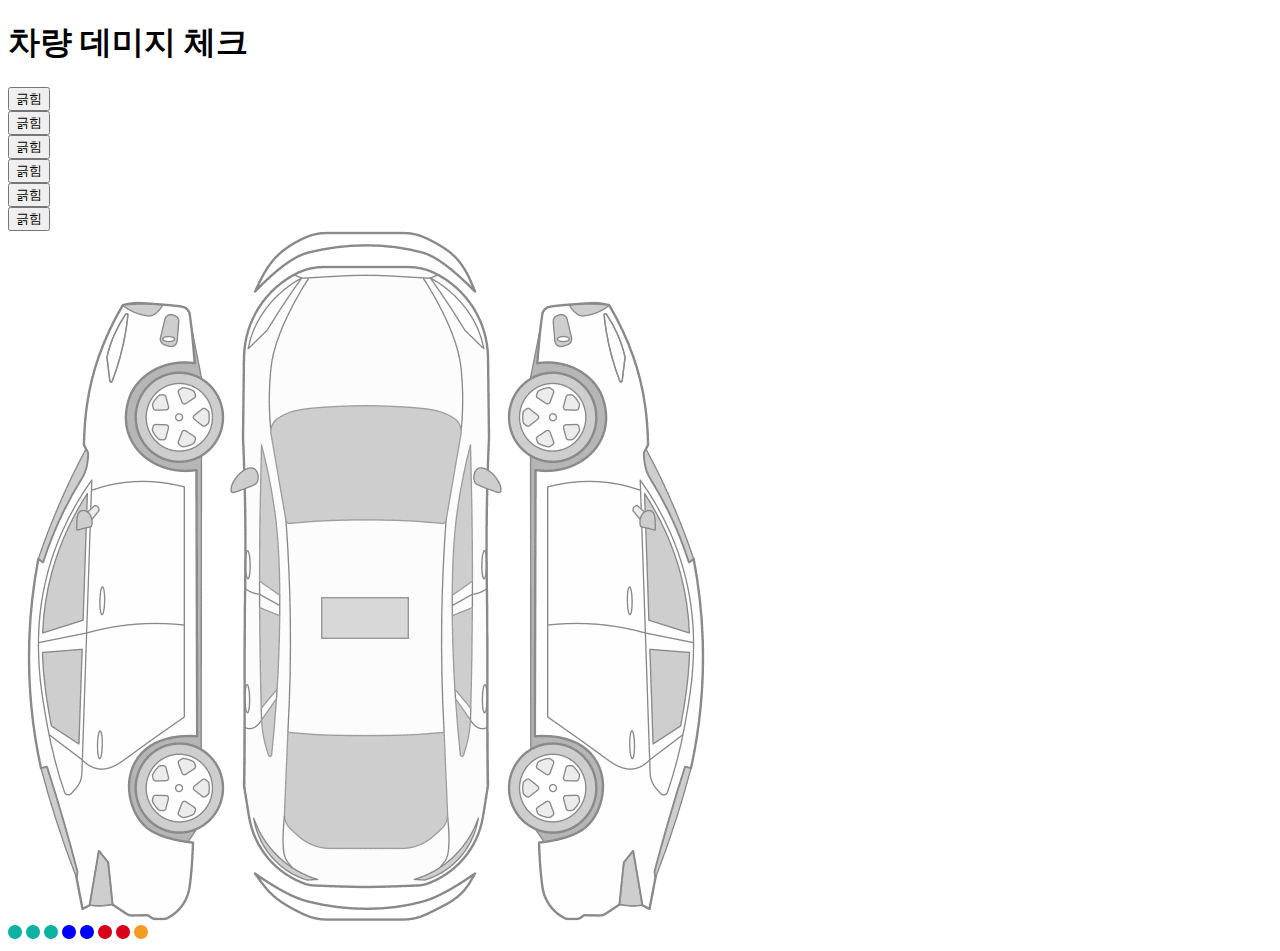
<file: src/main/resources/templates/carDamage.html>
<!DOCTYPE html>
<html lang="ko" xmlns="http://www.w3.org/1999/xhtml" xmlns:th="http://www.thymeleaf.org">
<head th:replace="fragment/header :: mainHead"></head>
<body>
  <div id="root">
    <div class="carDamage">
      <div class="checkWin">
        <h1>차량 데미지 체크</h1>
        <div class="checkList">
          <div class="list1">
            <button class="carDamageBtn" data-btn="1">긁힘</button>
          </div>
          <div class="list2">
            <button class="carDamageBtn" data-btn="2">긁힘</button>
          </div>
          <div class="list3">
            <button class="carDamageBtn" data-btn="3">긁힘</button>
          </div>
          <div class="list4">
            <button class="carDamageBtn" data-btn="4">긁힘</button>
          </div>
          <div class="list5">
            <button class="carDamageBtn" data-btn="5">긁힘</button>
          </div>
          <div class="list6">
            <button class="carDamageBtn" data-btn="6">긁힘</button>
          </div>
        </div>
        <div class="carPhoto">
          <img src="../static/img/carRightView.png" alt="">
          <img src="../static/img/carTopView.png" alt="">
          <img src="../static/img/carLeftView.png" alt="">
          <div class="carPart">
            <img src="../static/img/scratch_part.svg" alt="">
            <img src="../static/img/scratch_part.svg" alt="">
            <img src="../static/img/scratch_part.svg" alt="">
            <img src="../static/img/dent_part.svg" alt="">
            <img src="../static/img/dent_part.svg" alt="">
            <img src="../static/img/ripped_part.svg" alt="">
            <img src="../static/img/ripped_part.svg" alt="">
            <img src="../static/img/crooked_part.svg" alt="">
          </div>
        </div>
      </div>
    </div>
  </div>
  <script>
    const checkList = document.getElementsByClassName('checkList')[0];
    const color = ['#b4c7e7', '#f8cbad', '#ffe699', '#c5e0b4', '#2f5597', '#ff0000'];
      checkList.addEventListener('click',function(e) {
        let getDataset = e.target.dataset.btn;
        for(let i=0; i<checkList.children.length; i++) {
          if(checkList.children[i].children[0].dataset.btn == getDataset) {
            checkList.children[i].setAttribute('style',`border:1px solid ${color[i]}`);
            console.log('hi');
          } else {
          checkList.children[i].setAttribute('style','border:1px solid #ffffff');
          }
        } 
      })
  </script>
</body>
</html>
</file>
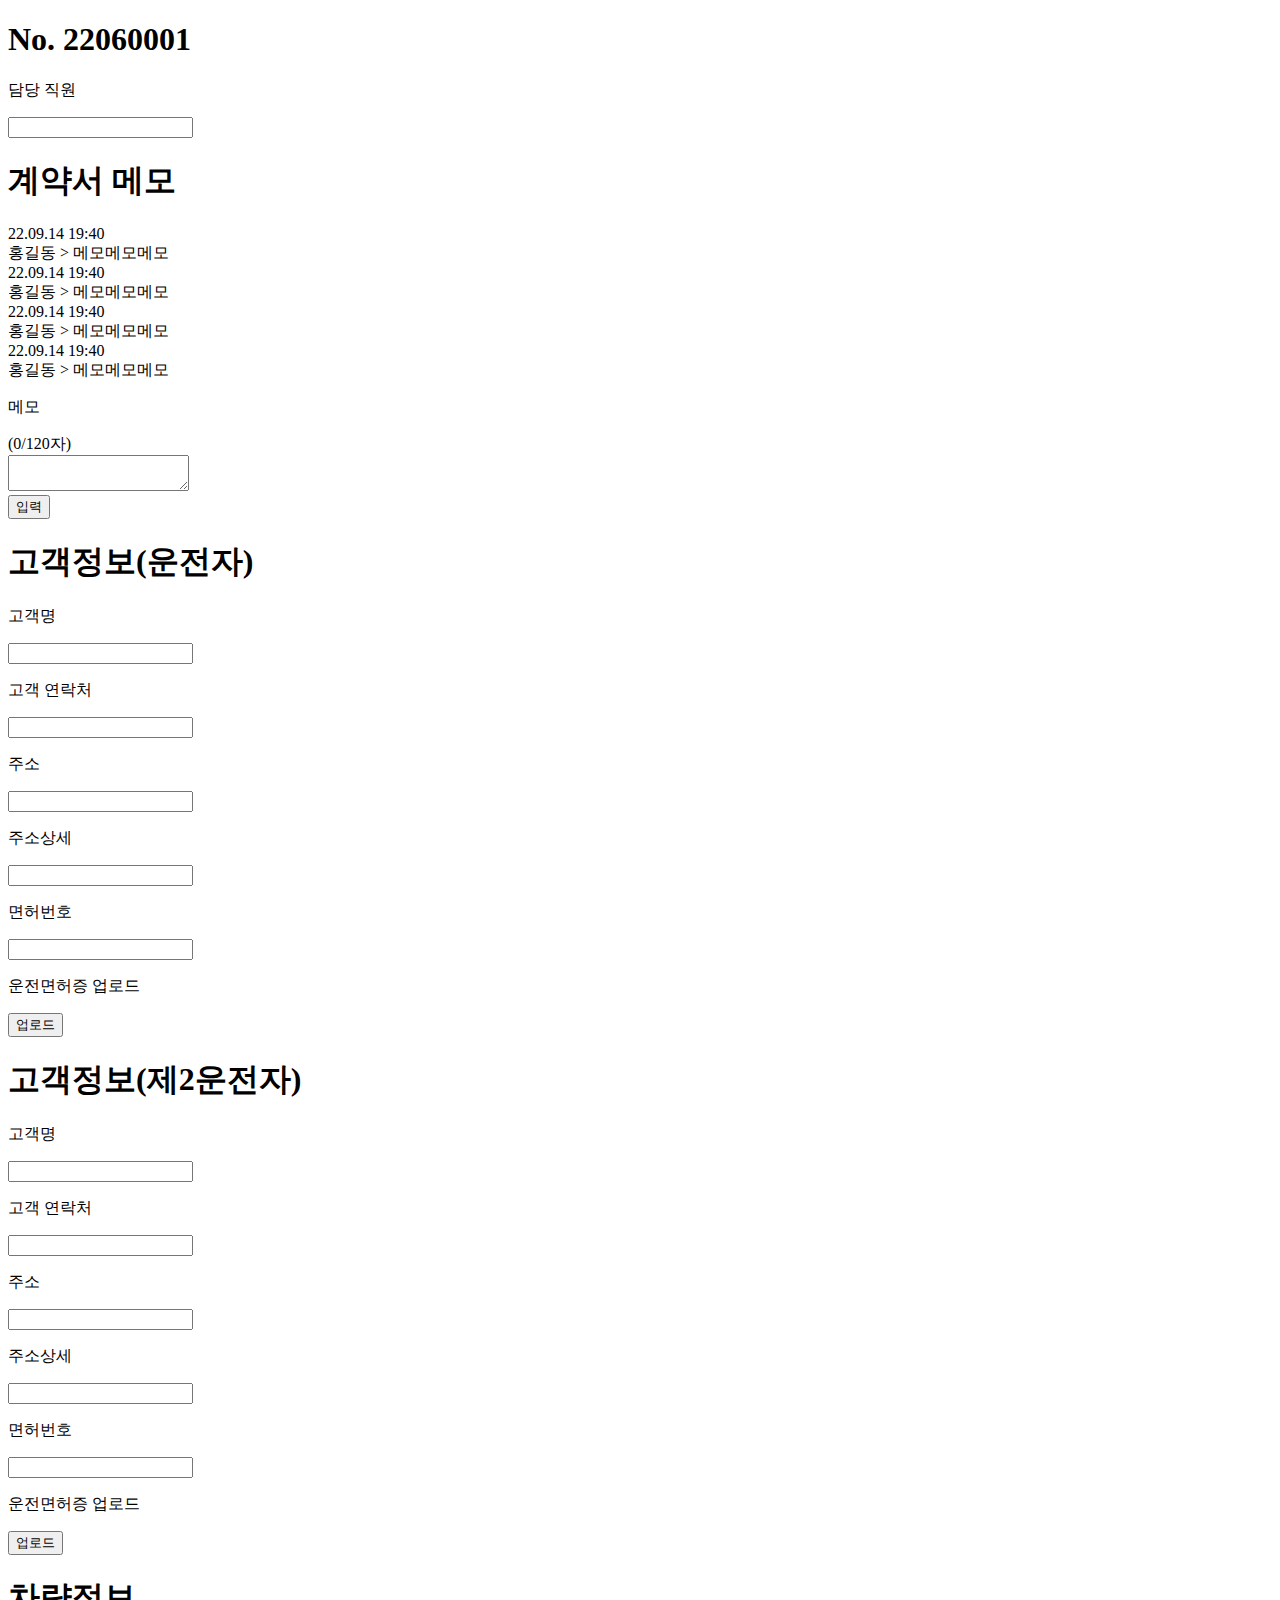
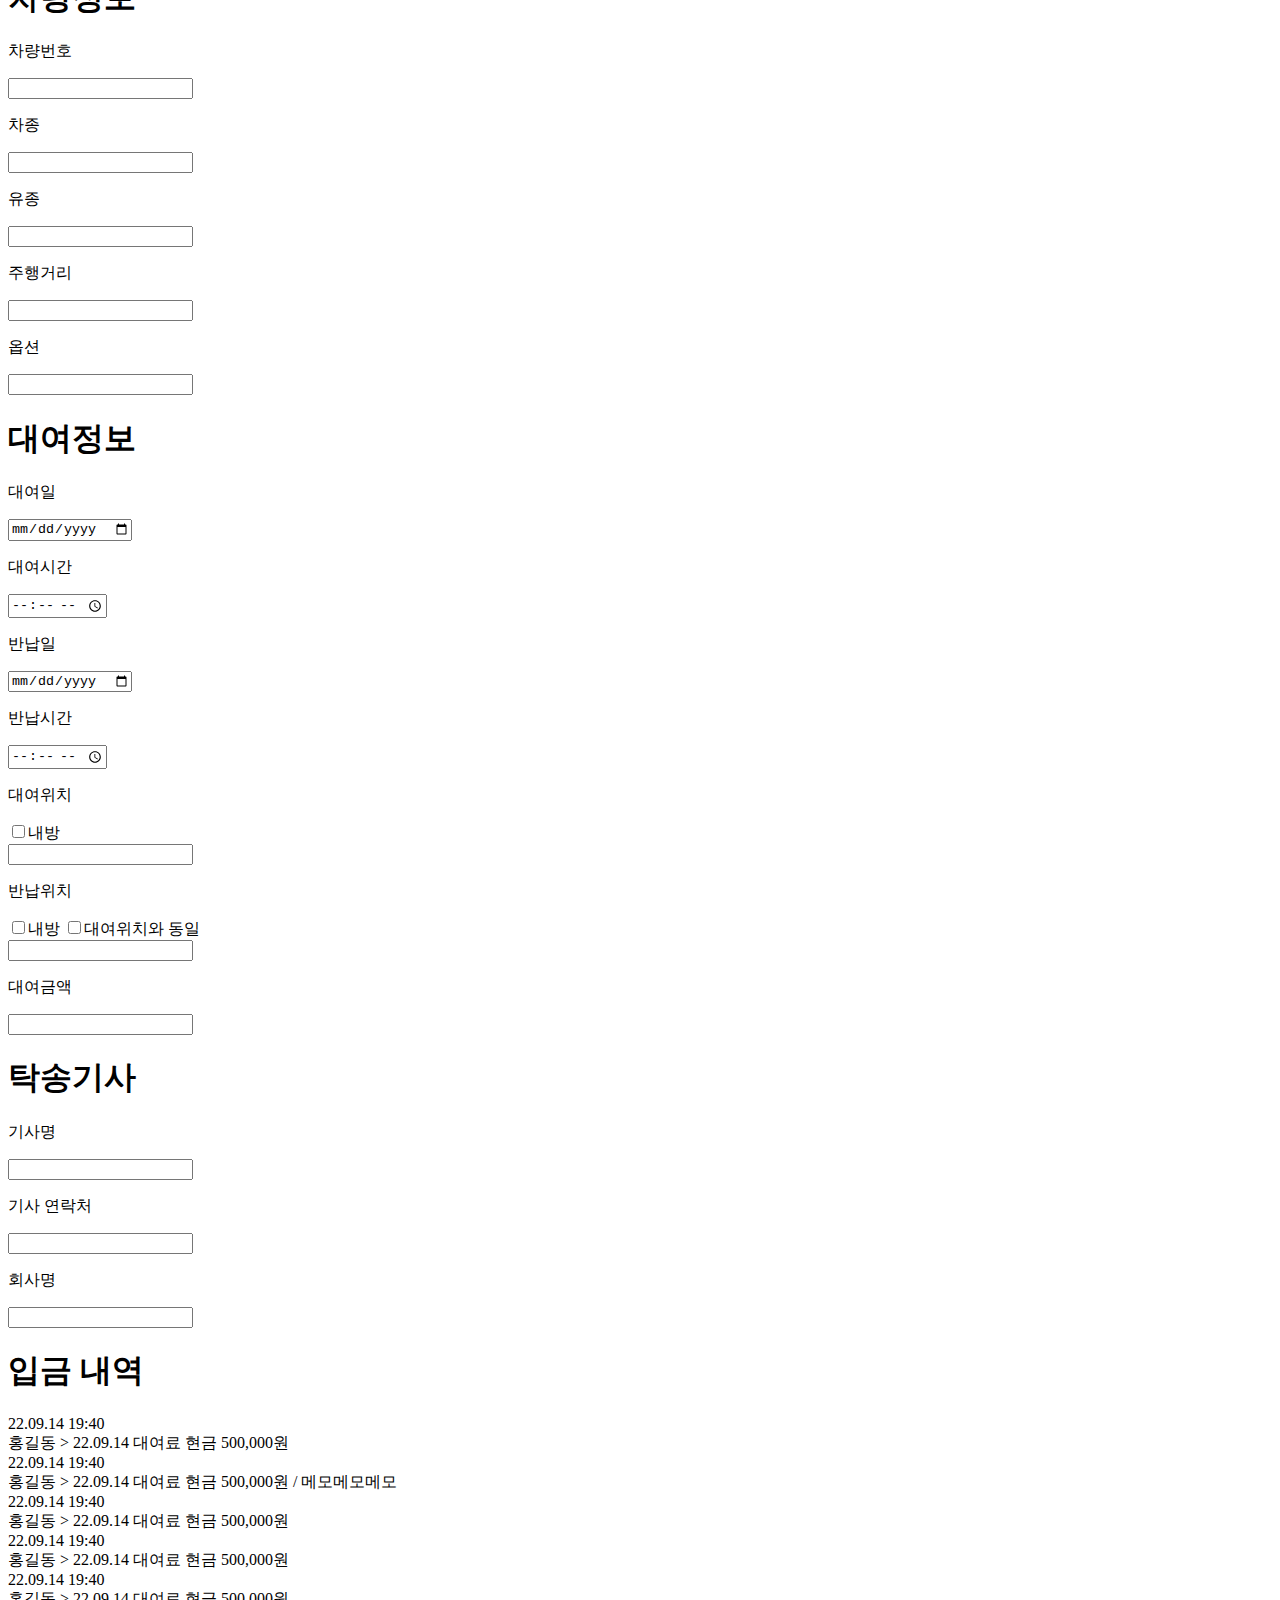
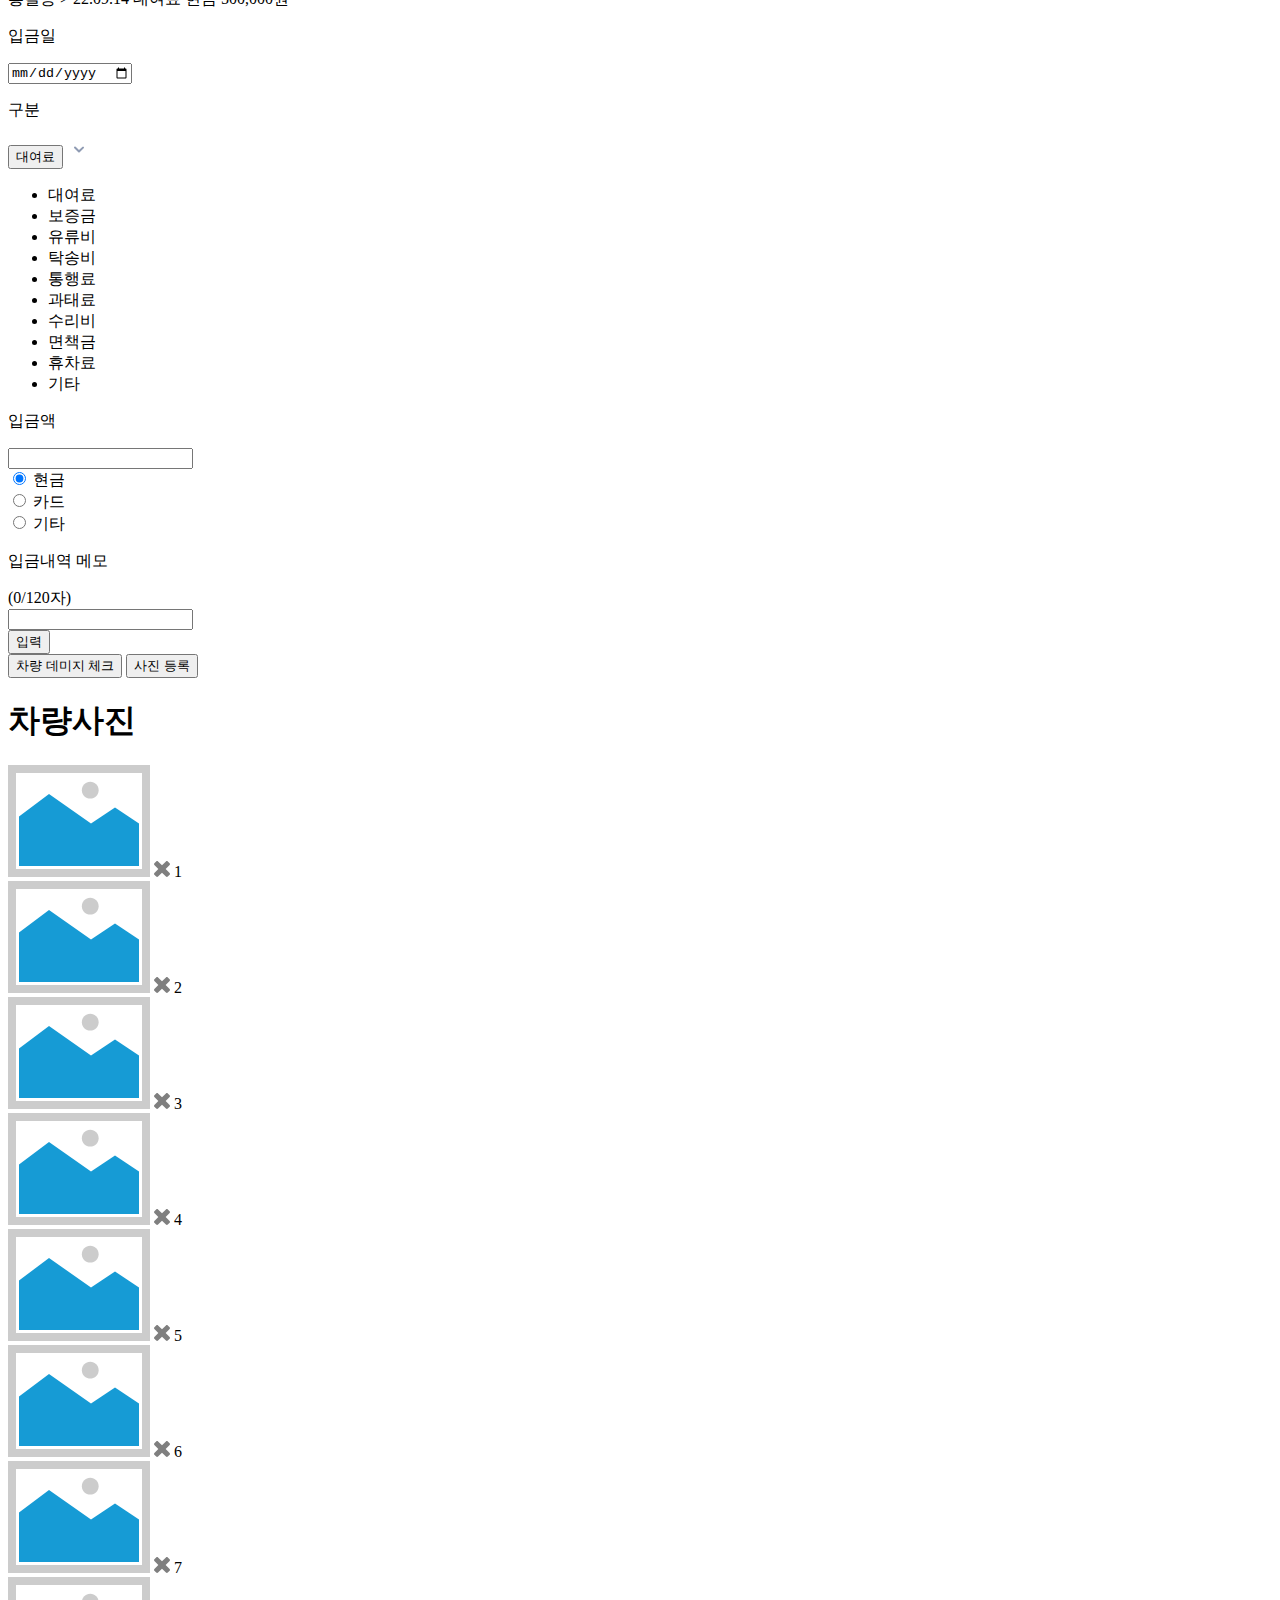
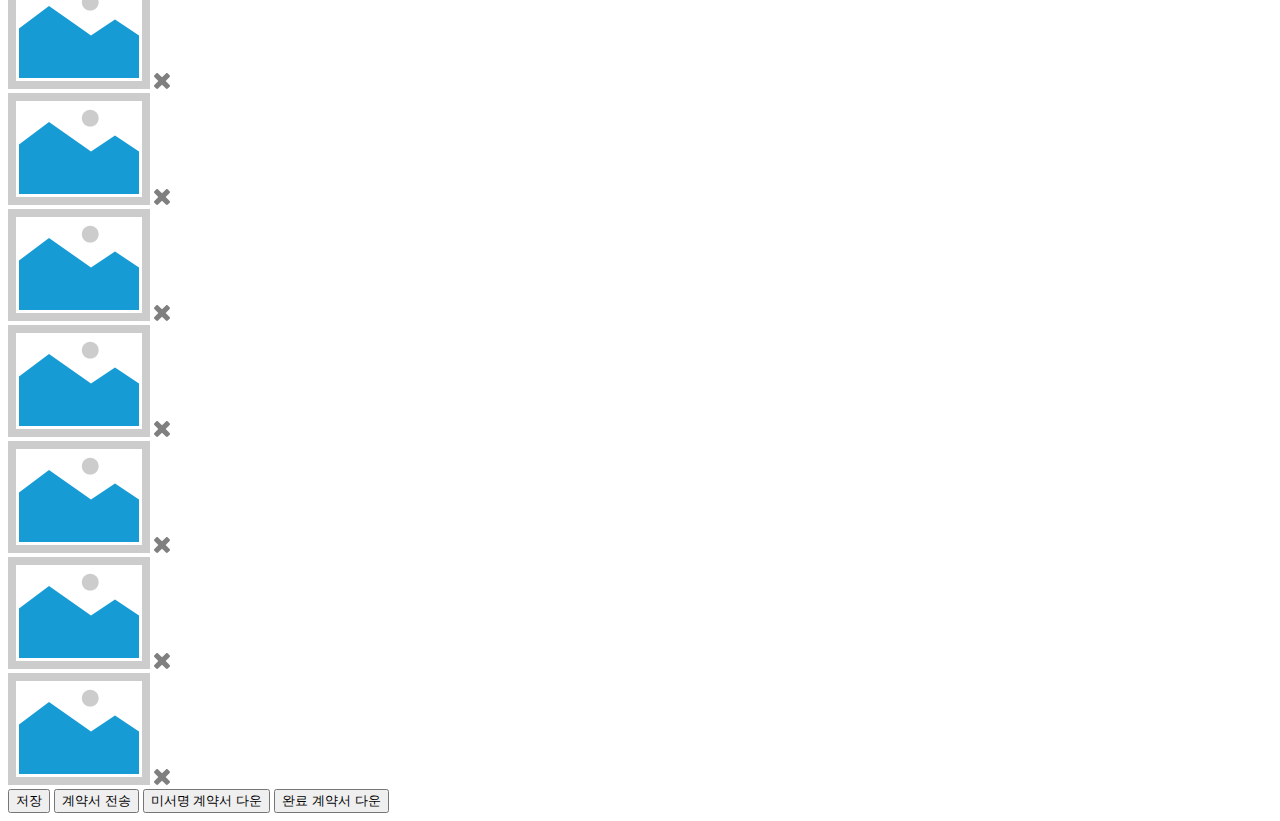
<file: src/main/resources/templates/cardetail.html>
<!DOCTYPE html>
<html lang="ko" xmlns="http://www.w3.org/1999/xhtml" xmlns:th="http://www.thymeleaf.org">
<head th:replace="fragment/header :: mainHead"></head>
<body>
  <div id="root">
      <header th:replace="fragment/topmenu :: topMenu">
      </header>
    <main id="main">
      <div class="contractDetail">
        <div class="serialNumber box">
          <h1>No. 22060001</h1>
          <div>
            <p>담당 직원</p>
            <input class="textarea grayBox" type="text">
          </div>
        </div>
        <div class="memo box">
          <div class="viewMemo">
            <h1>계약서 메모</h1>
            <div class="memoScroll">
              <div class="memoList">
                <div class="memoLine">
                  22.09.14 19:40
                </div>
                <div class="memoLine">
                  홍길동 > 메모메모메모
                </div>
              </div>
              <div class="memoList">
                <div class="memoLine">
                  22.09.14 19:40
                </div>
                <div class="memoLine">
                  홍길동 > 메모메모메모
                </div>
              </div>
              <div class="memoList">
                <div class="memoLine">
                  22.09.14 19:40
                </div>
                <div class="memoLine">
                  홍길동 > 메모메모메모
                </div>
              </div>
              <div class="memoList">
                <div class="memoLine">
                  22.09.14 19:40
                </div>
                <div class="memoLine">
                  홍길동 > 메모메모메모
                </div>
              </div>
            </div>
          </div>
          <div class="typeMemo">
            <div>
              <p>메모</p>
              <span>(0/120자)</span>
            </div>
            <textarea class="typeMemoArea grayBox"
                   placeholder="메모를 입력해주세요.">
            </textarea>
            <div>
              <button class="memoBtn">
                입력
              </button>
            </div>
          </div>
        </div>
        <div class="detailInfo">
          <div class="info1 box">
            <h1>고객정보(운전자)</h1>
            <div>
              <p>고객명</p>
              <input class="grayBox" type="text">
            </div>
            <div>
              <p>고객 연락처</p>
              <input class="grayBox" type="text">
            </div>
            <div>
              <p>주소</p>
              <input class="grayBox" type="text">
            </div>
            <div>
              <p>주소상세</p>
              <input class="grayBox" type="text">
            </div>
            <div>
              <p>면허번호</p>
              <input class="grayBox" type="text">
            </div>
            <div>
              <p>운전면허증 업로드</p>
              <button class="license">업로드</button>
              <!-- <img src="img/driver_license.svg" alt=""> -->
            </div>
          </div>
          <div class="info1 box">
            <h1>고객정보(제2운전자)</h1>
            <div>
              <p>고객명</p>
              <input class="grayBox" type="text">
            </div>
            <div>
              <p>고객 연락처</p>
              <input class="grayBox" type="text">
            </div>
            <div>
              <p>주소</p>
              <input class="grayBox" type="text">
            </div>
            <div>
              <p>주소상세</p>
              <input class="grayBox" type="text">
            </div>
            <div>
              <p>면허번호</p>
              <input class="grayBox" type="text">
            </div>
            <div>
              <p>운전면허증 업로드</p>
              <button class="license">업로드</button>
              <!-- <img src="img/driver_license.svg" alt=""> -->
            </div>
          </div>
          <div class="info1 box">
            <h1>차량정보</h1>
            <div>
              <p>차량번호</p>
              <input class="grayBox" type="text">
            </div>
            <div>
              <p>차종</p>
              <input class="grayBox" type="text">
            </div>
            <div>
              <p>유종</p>
              <input class="grayBox" type="text">
            </div>
            <div>
              <p>주행거리</p>
              <input class="grayBox" type="text">
            </div>
            <div>
              <p>옵션</p>
              <input type="text" class="grayBox big">
            </div>
          </div>
          <div class="info2 box">
            <h1>대여정보</h1>
            <div class="separate">
              <div>
                <p>대여일</p>
                <input type="date" class="grayBox">
              </div>
              <div>
                <p>대여시간</p>
                <input type="time" class="grayBox">
              </div>
            </div>
            <div class="separate">
              <div>
                <p>반납일</p>
                <input type="date" class="grayBox">
              </div>
              <div>
                <p>반납시간</p>
                <input type="time" class="grayBox">
              </div>
            </div>
            <div>
              <div class="checkboxFlex">
                <p>대여위치</p>
                <div>
                  <input type="checkbox">내방
                </div>
              </div>
              <input type="text" class="grayBox medium">
            </div>
            <div>
              <div class="checkboxFlex">
                <p>반납위치</p>
                <div>
                  <input type="checkbox">내방
                  <input type="checkbox">대여위치와 동일
                </div>
              </div>
              <input type="text" class="grayBox medium">
            </div>
            <div>
              <p>대여금액</p>
              <input class="grayBox" type="text">
            </div>
          </div>
          <div class="info3 box">
            <h1>탁송기사</h1>
            <div>
              <p>기사명</p>
              <input class="grayBox" type="text">
            </div>
            <div>
              <p>기사 연락처</p>
              <input class="grayBox" type="text">
            </div>
            <div>
              <p>회사명</p>
              <input class="grayBox" type="text">
            </div>
          </div>
        </div>
        <div class="deposit box">
          <div class="viewMemo memo2">
            <h1>입금 내역</h1>
            <div class="memoScroll scroll2">
              <div class="memoList">
                <div class="memoLine">
                  22.09.14 19:40
                </div>
                <div class="memoLine">
                  홍길동 > 22.09.14 대여료 현금 500,000원
                </div>
              </div>
              <div class="memoList">
                <div class="memoLine">
                  22.09.14 19:40
                </div>
                <div class="memoLine">
                  홍길동 > 22.09.14 대여료 현금 500,000원 / 메모메모메모
                </div>
              </div>
              <div class="memoList">
                <div class="memoLine">
                  22.09.14 19:40
                </div>
                <div class="memoLine">
                  홍길동 > 22.09.14 대여료 현금 500,000원
                </div>
              </div>
              <div class="memoList">
                <div class="memoLine">
                  22.09.14 19:40
                </div>
                <div class="memoLine">
                  홍길동 > 22.09.14 대여료 현금 500,000원
                </div>
              </div>
              <div class="memoList">
                <div class="memoLine">
                  22.09.14 19:40
                </div>
                <div class="memoLine">
                  홍길동 > 22.09.14 대여료 현금 500,000원
                </div>
              </div>
            </div>
          </div>
          <div class="typeMemo">
            <div class="flex">
              <div>
                <div class="column">
                  <p>입금일</p>
                  <input type="date" class="grayBox">
                </div>
                <div class="column">
                  <p>구분</p>
                  <div class="selectBox2 grayBox">
                    <button class="label">대여료</button>
                    <img src="../static/img/icon-chevron-down.svg" alt="" onclick="selectTag()">
                    <ul class="optionList">
                      <li class="optionItem">대여료</li>
                      <li class="optionItem">보증금</li>
                      <li class="optionItem">유류비</li>
                      <li class="optionItem">탁송비</li>
                      <li class="optionItem">통행료</li>
                      <li class="optionItem">과태료</li>
                      <li class="optionItem">수리비</li>
                      <li class="optionItem">면책금</li>
                      <li class="optionItem">휴차료</li>
                      <li class="optionItem">기타</li>
                    </ul>
                  </div>
                </div>
              </div>
            </div>
            <div class="flex">
              <div class="column">
                <p>입금액</p>
                <input class="grayBox" type="text">
              </div>
              <div class="circle flex">
                <div>
                  <input type="radio" id="cash" name="payout" value="cash" checked>
                  <label for="cash">현금</label>
                </div>
                <div>
                  <input type="radio" id="card" name="payout" value="card">
                  <label for="card">카드</label>
                </div>
                <div>
                  <input type="radio" id="etc" name="payout" value="etc">
                  <label for="etc">기타</label>
                </div>
              </div>
            </div>
            <div class="separate">
              <p>입금내역 메모</p>
              <span>(0/120자)</span>
            </div>
            <input class="typeMemoArea grayBox">
            <div>
              <button class="memoBtn">
                입력
              </button>
            </div>
          </div>
        </div>
        <div class="buttonArea">
          <button onclick="openPop();">차량 데미지 체크</button>
          <button>사진 등록</button>
        </div>
        <div class="photo">
          <div class="box">
            <h1>차량사진</h1>
            <div class="photoList">
              <div class="photo1">
                <img src="../static/img/photo_icon.svg" alt="">
                <img onclick="document.querySelector('.photo1').setAttribute('style','display:none;')" src="../static/img/x_icon.svg" alt="">
                1
              </div>
              <div class="photo2">
                <img src="../static/img/photo_icon.svg" alt="">
                <img onclick="document.querySelector('.photo2').setAttribute('style','display:none;')" src="../static/img/x_icon.svg" alt="">
                2
              </div>
              <div class="photo3">
                <img src="../static/img/photo_icon.svg" alt="">
                <img onclick="document.querySelector('.photo3').setAttribute('style','display:none;')" src="../static/img/x_icon.svg" alt="">
                3
              </div>
              <div class="photo4">
                <img src="../static/img/photo_icon.svg" alt="">
                <img onclick="document.querySelector('.photo4').setAttribute('style','display:none;')" src="../static/img/x_icon.svg" alt="">
                4
              </div>
              <div class="photo5">
                <img src="../static/img/photo_icon.svg" alt="">
                <img onclick="document.querySelector('.photo5').setAttribute('style','display:none;')" src="../static/img/x_icon.svg" alt="">
                5
              </div>
              <div class="photo6">
                <img src="../static/img/photo_icon.svg" alt="">
                <img onclick="document.querySelector('.photo6').setAttribute('style','display:none;')" src="../static/img/x_icon.svg" alt="">
                6
              </div>
              <div class="photo7">
                <img src="../static/img/photo_icon.svg" alt="">
                <img onclick="document.querySelector('.photo7').setAttribute('style','display:none;')" src="../static/img/x_icon.svg" alt="">
                7
              </div>
              <div class="photo8">
                <img src="../static/img/photo_icon.svg" alt="">
                <img onclick="document.querySelector('.photo8').setAttribute('style','display:none;')" src="../static/img/x_icon.svg" alt="">
              </div>
              <div class="photo9">
                <img src="../static/img/photo_icon.svg" alt="">
                <img onclick="document.querySelector('.photo9').setAttribute('style','display:none;')" src="../static/img/x_icon.svg" alt="">
              </div>
              <div class="photo10">
                <img src="../static/img/photo_icon.svg" alt="">
                <img onclick="document.querySelector('.photo10').setAttribute('style','display:none;')" src="../static/img/x_icon.svg" alt="">
              </div>
              <div class="photo11">
                <img src="../static/img/photo_icon.svg" alt="">
                <img onclick="document.querySelector('.photo11').setAttribute('style','display:none;')" src="../static/img/x_icon.svg" alt="">
              </div>
              <div  class="photo12">
                <img src="../static/img/photo_icon.svg" alt="">
                <img onclick="document.querySelector('.photo12').setAttribute('style','display:none;')" src="../static/img/x_icon.svg" alt="">
              </div>
              <div  class="photo13">
                <img src="../static/img/photo_icon.svg" alt="">
                <img onclick="document.querySelector('.photo13').setAttribute('style','display:none;')" src="../static/img/x_icon.svg" alt="">
              </div>
              <div  class="photo14">
                <img src="../static/img/photo_icon.svg" alt="">
                <img onclick="document.querySelector('.photo14').setAttribute('style','display:none;')" src="../static/img/x_icon.svg" alt="">
              </div>
            </div>
          </div>
          <div class="buttonAreaTwo column">
            <button>저장</button>
            <button>계약서 전송</button>
            <button>미서명 계약서 다운</button>
            <button>완료 계약서 다운</button>
          </div>
        </div>
      </div>
    </main>
    <footer th:replace="fragment/footer" :: mainFooter>
    </footer>
  </div>

<script>

  /* 화살표 함수 */
  const label = document.querySelector('.label');
  const options = document.querySelectorAll('.optionItem');

  // 클릭한 옵션의 텍스트를 라벨 안에 넣음
  const handleSelect = (item) => {
    label.parentNode.classList.remove('active');
    label.innerHTML = item.textContent;
  }
  // 옵션 클릭시 클릭한 옵션을 넘김
  options.forEach(option => {
    option.addEventListener('click', () => handleSelect(option))
  })

  // 라벨을 클릭시 옵션 목록이 열림/닫힘
  label.addEventListener('click', () => {
    if(label.parentNode.classList.contains('active')) {
      label.parentNode.classList.remove('active');
    } else {
      label.parentNode.classList.add('active');
    }
  })


  function openPop(){
    var popup = window.open('/damagecheck', '데미지체크', 'width=900px,height=800px,scrollbars=yes');
  }

</script>
</body>
</html>
</file>
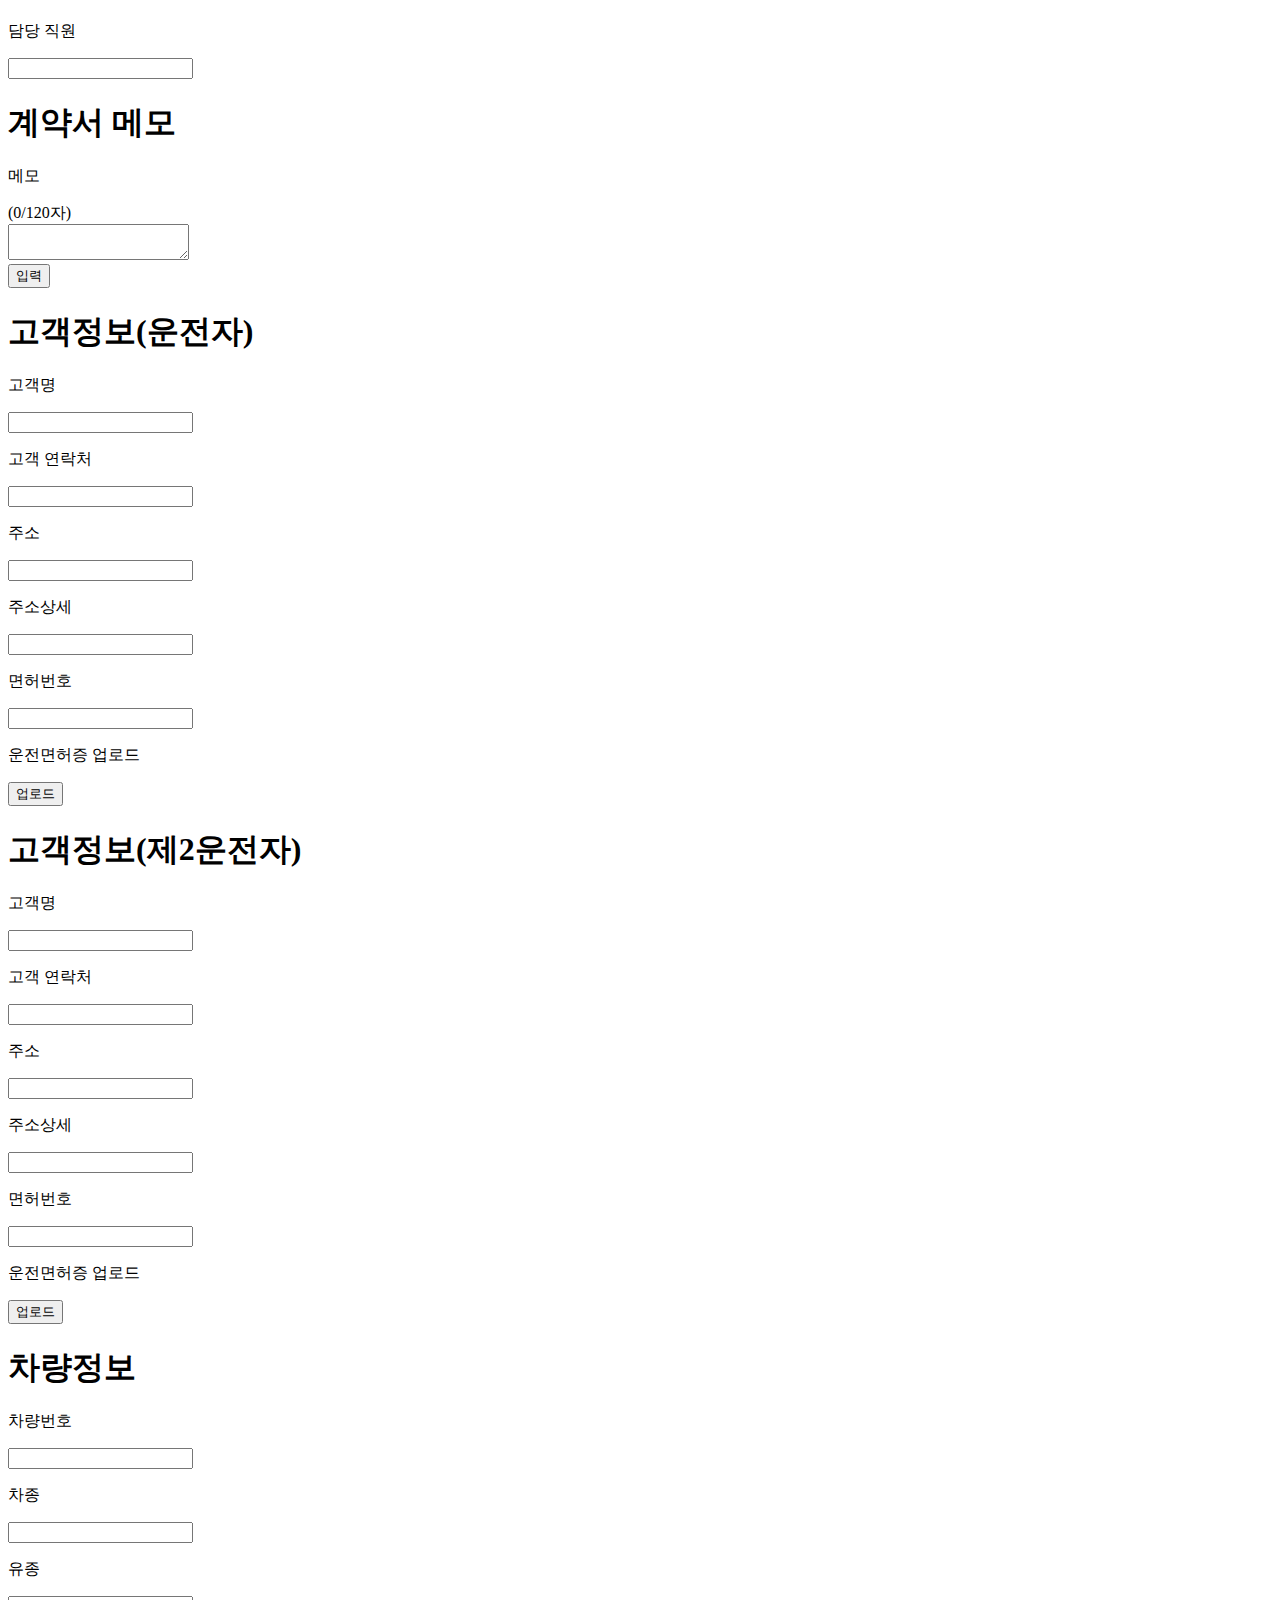
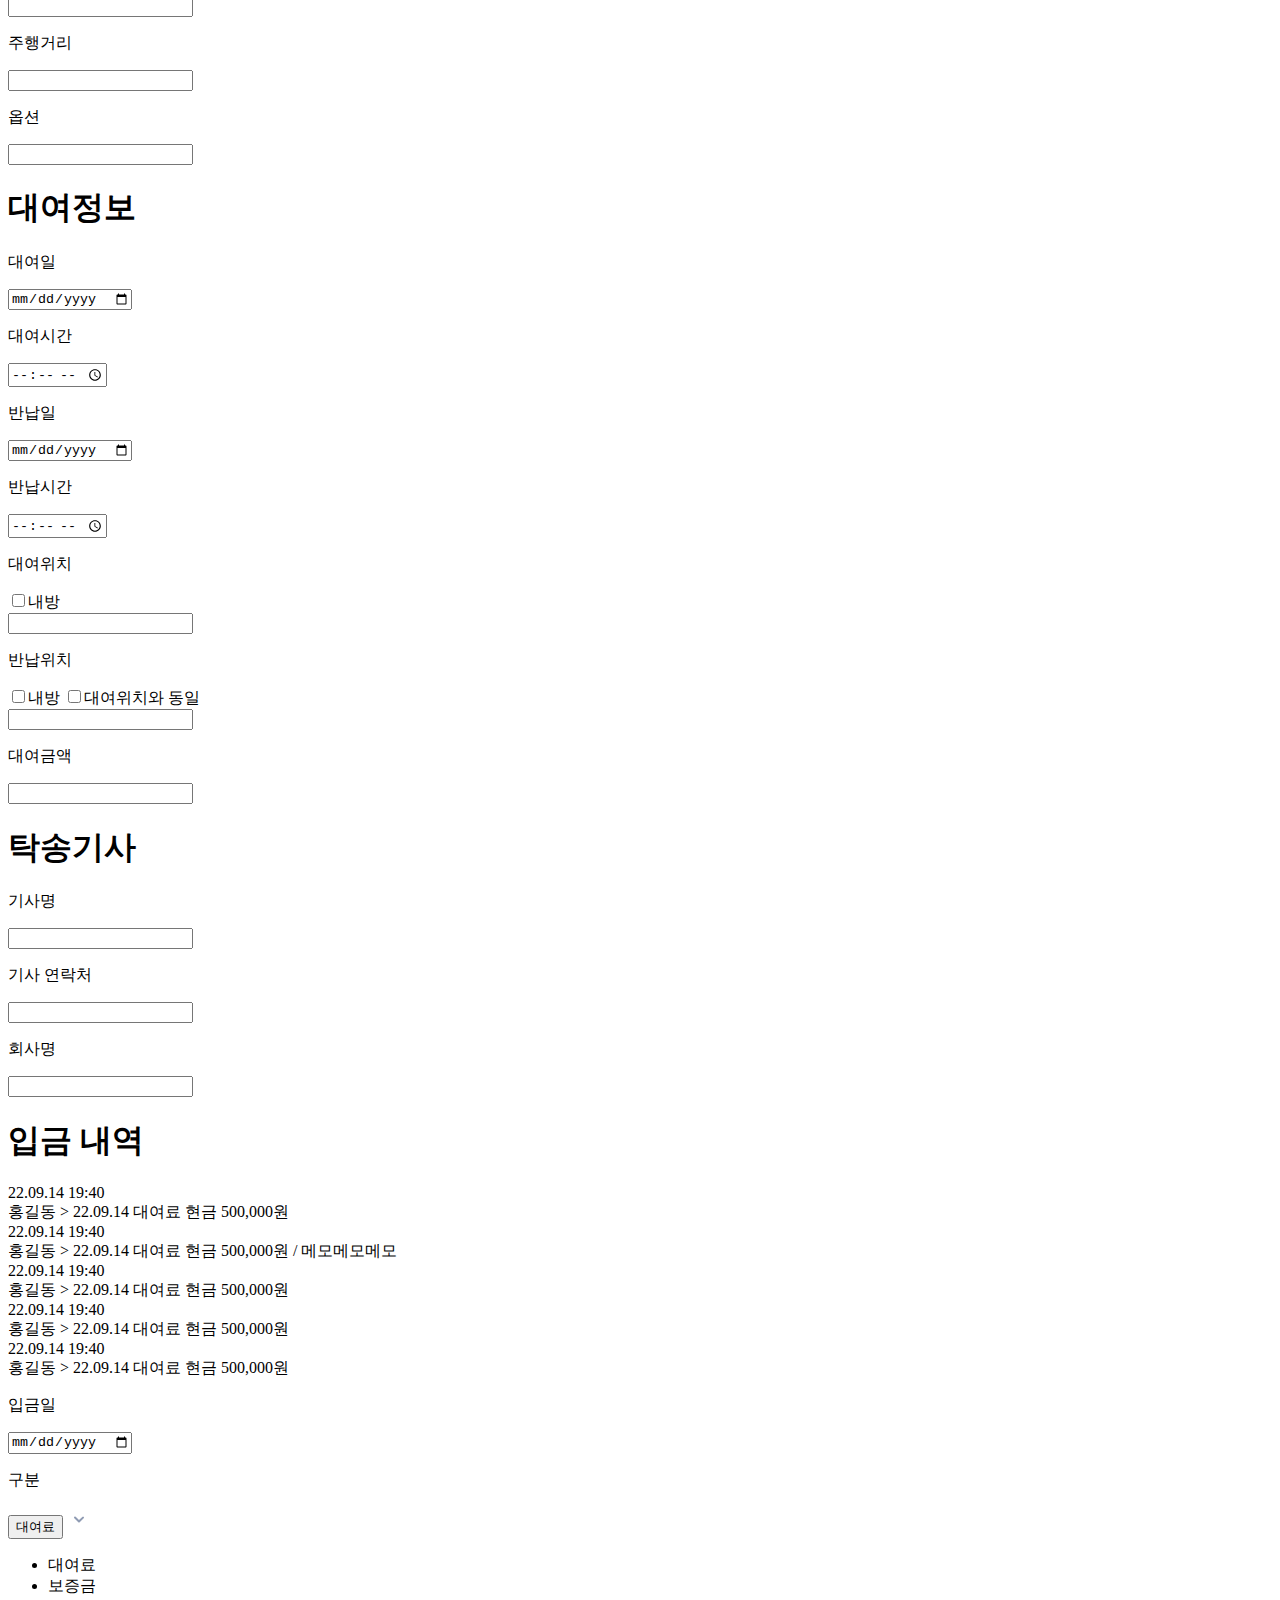
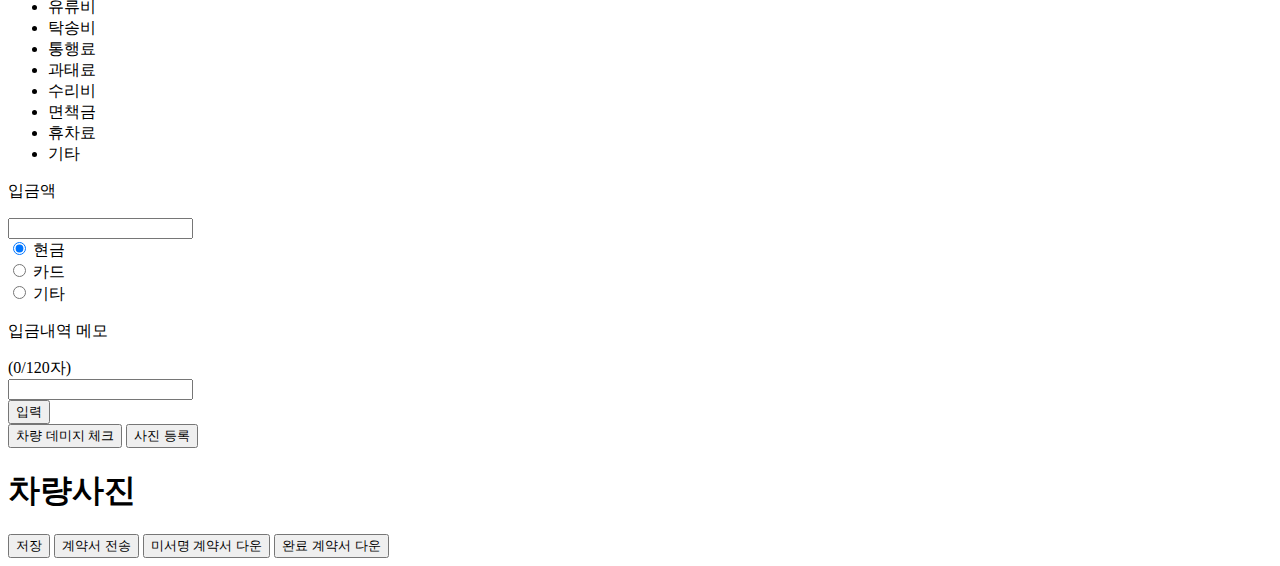
<file: src/main/resources/templates/carRegist.html>
<!DOCTYPE html>
<html lang="ko" xmlns="http://www.w3.org/1999/xhtml" xmlns:th="http://www.thymeleaf.org">
<head th:replace="fragment/header :: mainHead"></head>
<body>
  <div id="root">
      <header th:replace="fragment/topmenu :: topMenu">
      </header>
    <main id="main">
      <div class="contractDetail">
        <div class="serialNumber box">
<!--          <h1>No. 22060001</h1> 등록화면 넘버 없음-->
          <h1></h1>
          <div>
            <p>담당 직원</p>
            <input class="textarea grayBox" type="text">
          </div>
        </div>
        <div class="memo box">
          <div class="viewMemo">
            <h1>계약서 메모</h1>
            <div class="memoScroll">
<!--              <div class="memoList">-->
<!--                <div class="memoLine">-->
<!--                  22.09.14 19:40-->
<!--                </div>-->
<!--                <div class="memoLine">-->
<!--                  홍길동 > 메모메모메모-->
<!--                </div>-->
<!--              </div>-->
            </div>
          </div>
          <div class="typeMemo">
            <div>
              <p>메모</p>
              <span>(0/120자)</span>
            </div>
            <textarea class="typeMemoArea grayBox"
                   placeholder="메모를 입력해주세요.">
            </textarea>
            <div>
              <button onclick="brforeAlret()" class="memoBtn">
                입력
              </button>
            </div>
          </div>
        </div>
        <div class="detailInfo">
          <div class="info1 box">
            <h1>고객정보(운전자)</h1>
            <div>
              <p>고객명</p>
              <input id="clientName1" class="grayBox" type="text"/>
            </div>
            <div>
              <p>고객 연락처</p>
              <input id="clientPhoneNum1" class="grayBox" type="text"/>
            </div>
            <div>
              <p>주소</p>
              <input id="client_address1" class="grayBox" type="text"/>
            </div>
            <div>
              <p>주소상세</p>
              <input id="client_address_detail1" class="grayBox" type="text"/>
            </div>
            <div>
              <p>면허번호</p>
              <input id="clientLisenseNum1" class="grayBox" type="text"/>
            </div>
            <div>
              <p>운전면허증 업로드</p>
              <button class="license">업로드</button>
              <!-- <img src="img/driver_license.svg" alt=""> -->
            </div>
          </div>
          <div class="info1 box">
            <h1>고객정보(제2운전자)</h1>
            <div>
              <p>고객명</p>
              <input id="clientName2" class="grayBox" type="text">
            </div>
            <div>
              <p>고객 연락처</p>
              <input id="clientPhoneNum2" class="grayBox" type="text">
            </div>
            <div>
              <p>주소</p>
              <input id="client_address2" class="grayBox" type="text">
            </div>
            <div>
              <p>주소상세</p>
              <input id="client_address_detail2" class="grayBox" type="text">
            </div>
            <div>
              <p>면허번호</p>
              <input id="clientLisenseNum2" class="grayBox" type="text">
            </div>
            <div>
              <p>운전면허증 업로드</p>
              <button class="license">업로드</button>
              <!-- <img src="img/driver_license.svg" alt=""> -->
            </div>
          </div>
          <div class="info1 box">
            <h1>차량정보</h1>
            <div>
              <p>차량번호</p>
              <input id="car_number" class="grayBox" type="text">
            </div>
            <div>
              <p>차종</p>
              <input id="car_class" class="grayBox" type="text">
            </div>
            <div>
              <p>유종</p>
              <input id="oil_class" class="grayBox" type="text">
            </div>
            <div>
              <p>주행거리</p>
              <input id="car_distance" class="grayBox" type="text">
            </div>
            <div>
              <p>옵션</p>
              <input id="car_option" type="text" class="grayBox big">
            </div>
          </div>
          <div class="info2 box">
            <h1>대여정보</h1>
            <div class="separate">
              <div>
                <p>대여일</p>
                <input id="rental_date" type="date" class="grayBox">
              </div>
              <div>
                <p>대여시간</p>
                <input id="rental_time" type="time" class="grayBox">
              </div>
            </div>
            <div class="separate">
              <div>
                <p>반납일</p>
                <input id="return_date" type="date" class="grayBox">
              </div>
              <div>
                <p>반납시간</p>
                <input id="return_time" type="time" class="grayBox">
              </div>
            </div>
            <div>
              <div class="checkboxFlex">
                <p>대여위치</p>
                <div>
                  <input type="checkbox">내방
                </div>
              </div>
              <input id="rental_location" type="text" class="grayBox medium">
            </div>
            <div>
              <div class="checkboxFlex">
                <p>반납위치</p>
                <div>
                  <input type="checkbox">내방
                  <input type="checkbox">대여위치와 동일
                </div>
              </div>
              <input id="return_location" type="text" class="grayBox medium">
            </div>
            <div>
              <p>대여금액</p>
              <input class="grayBox" type="text">
            </div>
          </div>
          <div class="info3 box">
            <h1>탁송기사</h1>
            <div>
              <p>기사명</p>
              <input id="driver_name" class="grayBox" type="text">
            </div>
            <div>
              <p>기사 연락처</p>
              <input id="driver_phone" class="grayBox" type="text">
            </div>
            <div>
              <p>회사명</p>
              <input id="company_name" class="grayBox" type="text">
            </div>
          </div>
        </div>
        <div class="deposit box">
          <div class="viewMemo memo2">
            <h1>입금 내역</h1>
            <div class="memoScroll scroll2">
<!--              이거 지웠다고 디자인이 꺠지면 어떻게 하나..-->
              <div class="memoList">
                <div class="memoLine">
                  22.09.14 19:40
                </div>
                <div class="memoLine">
                  홍길동 > 22.09.14 대여료 현금 500,000원
                </div>
              </div>
              <div class="memoList">
                <div class="memoLine">
                  22.09.14 19:40
                </div>
                <div class="memoLine">
                  홍길동 > 22.09.14 대여료 현금 500,000원 / 메모메모메모
                </div>
              </div>
              <div class="memoList">
                <div class="memoLine">
                  22.09.14 19:40
                </div>
                <div class="memoLine">
                  홍길동 > 22.09.14 대여료 현금 500,000원
                </div>
              </div>
              <div class="memoList">
                <div class="memoLine">
                  22.09.14 19:40
                </div>
                <div class="memoLine">
                  홍길동 > 22.09.14 대여료 현금 500,000원
                </div>
              </div>
              <div class="memoList">
                <div class="memoLine">
                  22.09.14 19:40
                </div>
                <div class="memoLine">
                  홍길동 > 22.09.14 대여료 현금 500,000원
                </div>
              </div>
            </div>
          </div>
          <div class="typeMemo">
            <div class="flex">
              <div>
                <div class="column">
                  <p>입금일</p>
                  <input type="date" class="grayBox">
                </div>
                <div class="column">
                  <p>구분</p>
                  <div class="selectBox2 grayBox">
                    <button class="label">대여료</button>
                    <img src="../static/img/icon-chevron-down.svg" alt="" onclick="selectTag()">
                    <ul class="optionList">
                      <li class="optionItem">대여료</li>
                      <li class="optionItem">보증금</li>
                      <li class="optionItem">유류비</li>
                      <li class="optionItem">탁송비</li>
                      <li class="optionItem">통행료</li>
                      <li class="optionItem">과태료</li>
                      <li class="optionItem">수리비</li>
                      <li class="optionItem">면책금</li>
                      <li class="optionItem">휴차료</li>
                      <li class="optionItem">기타</li>
                    </ul>
                  </div>
                </div>
              </div>
            </div>
            <div class="flex">
              <div class="column">
                <p>입금액</p>
                <input class="grayBox" type="text">
              </div>
              <div class="circle flex">
                <div>
                  <input type="radio" id="cash" name="payout" value="cash" checked>
                  <label for="cash">현금</label>
                </div>
                <div>
                  <input type="radio" id="card" name="payout" value="card">
                  <label for="card">카드</label>
                </div>
                <div>
                  <input type="radio" id="etc" name="payout" value="etc">
                  <label for="etc">기타</label>
                </div>
              </div>
            </div>
            <div class="separate">
              <p>입금내역 메모</p>
              <span>(0/120자)</span>
            </div>
            <input class="typeMemoArea grayBox">
            <div>
              <button class="memoBtn" onclick="brforeAlret()">
                입력
              </button>
            </div>
          </div>
        </div>
        <div class="buttonArea">
          <button onclick="brforeAlret();">차량 데미지 체크</button>
          <button onclick="brforeAlret();">사진 등록</button>
        </div>
        <div class="photo">
          <div class="box">
            <h1>차량사진</h1>
            <div class="photoList">
<!--              <div class="photo8">-->
<!--                <img src="../static/img/photo_icon.svg" alt="">-->
<!--                <img onclick="document.querySelector('.photo8').setAttribute('style','display:none;')" src="../static/img/x_icon.svg" alt="">-->
<!--              </div>-->
<!--              <div class="photo9">-->
<!--                <img src="../static/img/photo_icon.svg" alt="">-->
<!--                <img onclick="document.querySelector('.photo9').setAttribute('style','display:none;')" src="../static/img/x_icon.svg" alt="">-->
<!--              </div>-->
<!--              <div class="photo10">-->
<!--                <img src="../static/img/photo_icon.svg" alt="">-->
<!--                <img onclick="document.querySelector('.photo10').setAttribute('style','display:none;')" src="../static/img/x_icon.svg" alt="">-->
<!--              </div>-->
<!--              <div class="photo11">-->
<!--                <img src="../static/img/photo_icon.svg" alt="">-->
<!--                <img onclick="document.querySelector('.photo11').setAttribute('style','display:none;')" src="../static/img/x_icon.svg" alt="">-->
<!--              </div>-->
<!--              <div  class="photo12">-->
<!--                <img src="../static/img/photo_icon.svg" alt="">-->
<!--                <img onclick="document.querySelector('.photo12').setAttribute('style','display:none;')" src="../static/img/x_icon.svg" alt="">-->
<!--              </div>-->
<!--              <div  class="photo13">-->
<!--                <img src="../static/img/photo_icon.svg" alt="">-->
<!--                <img onclick="document.querySelector('.photo13').setAttribute('style','display:none;')" src="../static/img/x_icon.svg" alt="">-->
<!--              </div>-->
<!--              <div  class="photo14">-->
<!--                <img src="../static/img/photo_icon.svg" alt="">-->
<!--                <img onclick="document.querySelector('.photo14').setAttribute('style','display:none;')" src="../static/img/x_icon.svg" alt="">-->
<!--              </div>-->
            </div>
          </div>
          <div class="buttonAreaTwo column">
            <button onclick="constractSave()">저장</button>
            <button onclick="brforeAlret();">계약서 전송</button>
            <button onclick="brforeAlret();">미서명 계약서 다운</button>
            <button onclick="brforeAlret();">완료 계약서 다운</button>
          </div>
        </div>
      </div>
    </main>
    <footer th:replace="fragment/footer" :: mainFooter>
    </footer>
  </div>

<script>

  /* 화살표 함수 */
  const label = document.querySelector('.label');
  const options = document.querySelectorAll('.optionItem');

  // 클릭한 옵션의 텍스트를 라벨 안에 넣음
  const handleSelect = (item) => {
    label.parentNode.classList.remove('active');
    label.innerHTML = item.textContent;
  }
  // 옵션 클릭시 클릭한 옵션을 넘김
  options.forEach(option => {
    option.addEventListener('click', () => handleSelect(option))
  })

  // 라벨을 클릭시 옵션 목록이 열림/닫힘
  label.addEventListener('click', () => {
    if(label.parentNode.classList.contains('active')) {
      label.parentNode.classList.remove('active');
    } else {
      label.parentNode.classList.add('active');
    }
  })


  function openPop(){
    var popup = window.open('/damagecheck', '데미지체크', 'width=900px,height=800px,scrollbars=yes');
  }

  function constractSave(){
    //고객정보(운전자)
    let clientName1 = $("#clientName1").val(); //제1 고객명
    let clientPhoneNum1 = $("#clientPhoneNum1").val(); //제1 고객 연락처
    let clientAddress1 = $("#client_address1").val(); //제1 고객 주소
    let clientAddressDetail11 = $("#client_address_detail1").val(); //제1 고객 주소 상세
    let clientLisenseNum1 = $("#clientLisenseNum1").val(); //제1 고객 면허번호
    //고객정보(제 2운전자)
    let clientName2 = $("#clientName2").val(); //제2 고객명
    let clientPhoneNum2 = $("#clientPhoneNum2").val(); //제2 고객 연락처
    let clientAddress2 = $("#client_address2").val(); //제2 고객 주소
    let clientAddressDetail12 = $("#client_address_detail2").val(); //제2 고객 주소 상세
    let clientLisenseNum2 = $("#clientLisenseNum2").val(); //제2 고객 면허번호
    //차량정보
    let carNumber = $("#car_number").val(); //차량번호
    let carClass = $("#car_class").val(); //차종
    let oilClass = $("#oil_class").val(); //유종
    let carDistance = $("#car_distance").val(); //주행거리
    let carOption = $("#car_option").val(); //옵션
    //대여정보
    let rentalDate = $("#rental_date").val(); //대여일
    let rentalTime = $("#rental_time").val(); //대여시간
    let returnDate = $("#return_date").val(); //반납일
    let returnTime = $("#return_time").val(); //반납시간
    let rentalLocation = $("#rental_location").val(); //대여위치
    let returnLocation = $("#return_location").val(); //반납위치
    //탁송기사
    let driverName = $("#driver_name").val(); //기사명
    let driverPhone = $("#driver_phone").val(); //기사연락처
    let companyName = $("#company_name").val(); //회사명


    $.ajax({
      type : "POST",
      url : "/api/v1/app/car_regist",
      dataType : "json",
      data: {
        //고객정보(운전자)
        "clientName1":clientName1,
        "clientPhoneNum1":clientPhoneNum1,
        "clientAddress1":clientAddress1,
        "clientAddressDetail11":clientAddressDetail11,
        "clientLisenseNum1":clientLisenseNum1,
        //고객정보(제 2운전자),
        "clientName2":clientName2,
        "clientPhoneNum2":clientPhoneNum2,
        "clientAddress2":clientAddress2,
        "clientAddressDetail12":clientAddressDetail12,
        "clientLisenseNum2":clientLisenseNum2,
        //차량정보
        "carNumber":carNumber,
        "carClass":carClass,
        "oilClass":oilClass,
        "carDistance":carDistance,
        "carOption":carOption,
        //대여정보
        "rentalDate":rentalDate,
        "rentalTime":rentalTime,
        "returnDate":returnDate,
        "returnTime":returnTime,
        "rentalLocation":rentalLocation,
        "returnLocation":returnLocation,
        //탁송기사
        "driverName":driverName,
        "driverPhone":driverPhone,
        "companyName":companyName,
      },
      error : function(){
        alert('저장에러.');
      },
      success : function(data){
        // alert("통신데이터 값 : " + JSON.stringify(data));
        //   alert("통신데이터 값 : " + data.bohumlossofbusiness);

        // $("#bohumlossofbusiness").text((data.bohumlossofbusiness).toString().replace(moneycom,",")); // 보험사휴업손해액
        // $("#bubumlossofbusiness").text((data.bubumlossofbusiness).toString().replace(moneycom,",")); // 법원휴업손해액
        alert('저장 완료.');
        console.log(data)
      }

    });
  }
  function brforeAlret(){
    alert("기본정보를 먼저 등록해 주세요");
  }

</script>
</body>
</html>
</file>
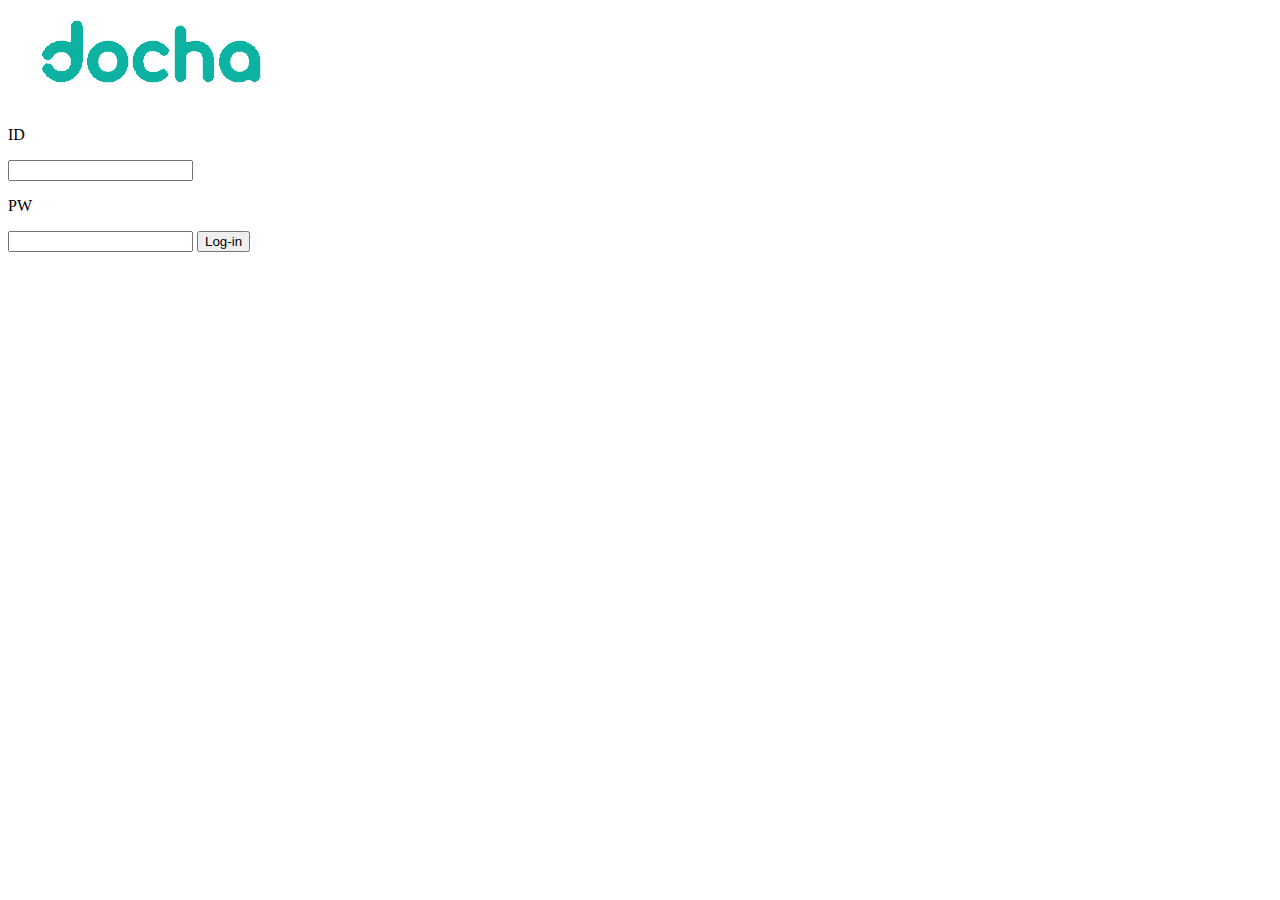
<file: src/main/resources/templates/login.html>
<!DOCTYPE html>
<html lang="ko" xmlns="http://www.w3.org/1999/xhtml" xmlns:th="http://www.thymeleaf.org">

<head th:replace="fragment/header :: mainHead"></head>
<body>
  <div id="root">
    <div class="mainImg">
      <div class="login">
        <img src="../static/img/login-logo.png" alt="">
        <div>
          <p>ID</p>
          <input id="userId" type="text">
          <p>PW</p>
          <input id="userPw" type="password">
<!--          <button id="jqtest">test</button>-->
          <button id="login" onclick="fn_loginSubmit()">Log-in</button>
          <div th:value="${notLogin}"></div>
        </div>
      </div>
    </div>

    <form id="LoginPageForm" method="post">
      <input type="hidden" id="username" name="username" value=""/>
      <input type="hidden" id="password" name="password" value=""/>
    </form>
  </div>
<script th:inline="javascript">
  // function  goPage(){
  //   window.location ="/home";
  // }

  // $("#jqtest").click(function() {
  //   alert('click');
  // });


  $(document).ready(function(){
    $("#login").click(function() {

      var userId = $("#userId").val();
      var userPw = $("#userPw").val();

      console.log(userId + " userId")

      console.log(userPw + "   userPw")

      $.ajax({
        type : "POST",
        url : "/api/v1/app/dologin",
        dataType : "json",
        data: {"userId":userId, "userPw":userPw},
        error : function(){
          alert('아이디 혹은 비밀번호가 틀립니다.');
        },
        success : function(data){
          // alert("통신데이터 값 : " + data);
          window.location ="/home";
        }

      });
    });

  });
  // function fn_loginSubmit() {
  //
  //   $('#LoginPageForm').attr('action', '/user/loginprocess');	 //pc
  //
  //   $("#username").val($("#userId").val());
  //   $("#password").val($("#userPassword").val());
  //
  //   $("#LoginPageForm").submit();
  //
  // }


</script>
</body>
</html>
</file>
